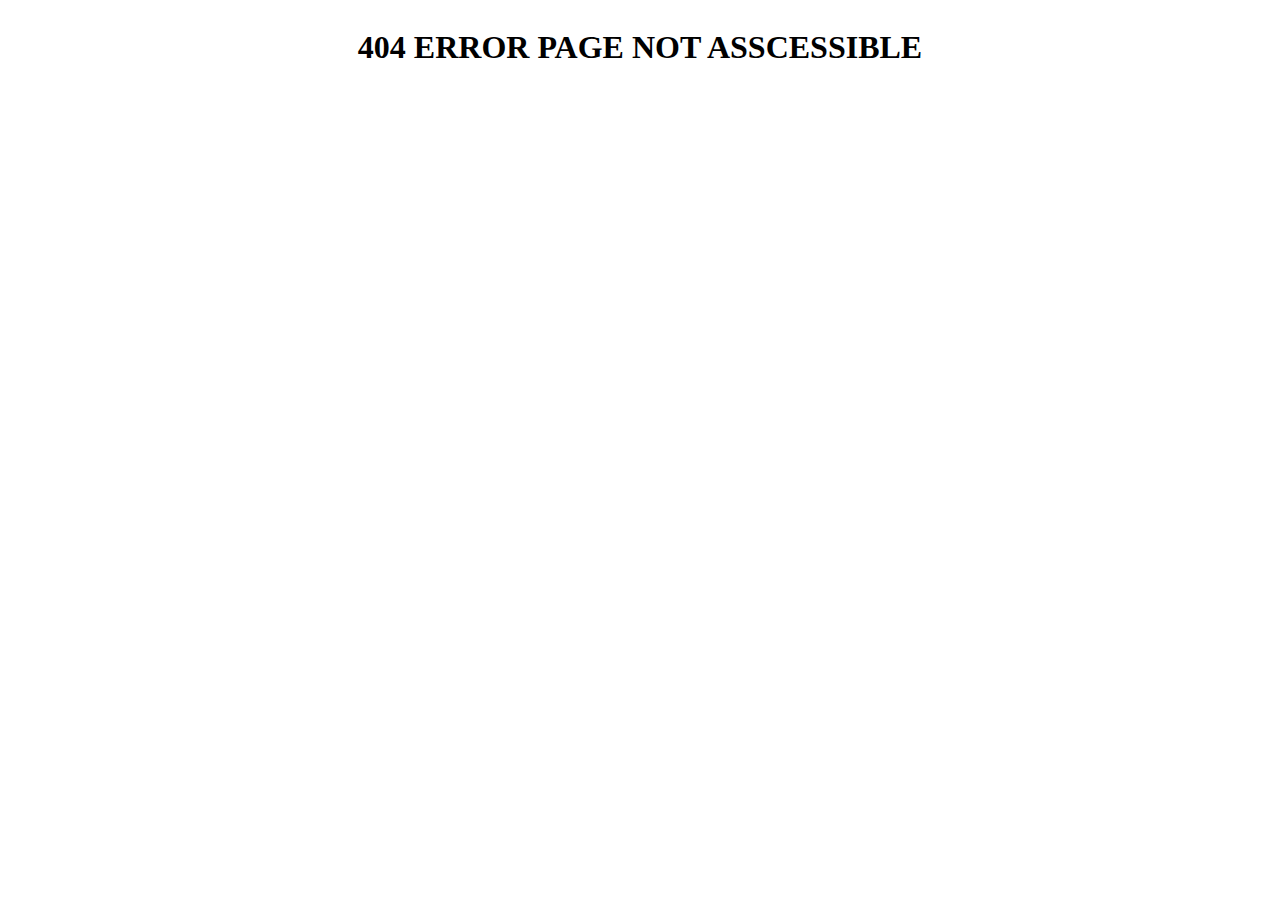
<file: templates/errorpage.html>
<!DOCTYPE html>
<html lang="en">
<head>
    <meta charset="UTF-8">
    <meta http-equiv="X-UA-Compatible" content="IE=edge">
    <meta name="viewport" content="width=device-width, initial-scale=1.0">
    <title>Document</title>
</head>
<body style="display: flex;align-items: center;justify-content: center;">
    <h1>404 ERROR PAGE NOT ASSCESSIBLE</h1>
    
</body>
</html>
</file>
